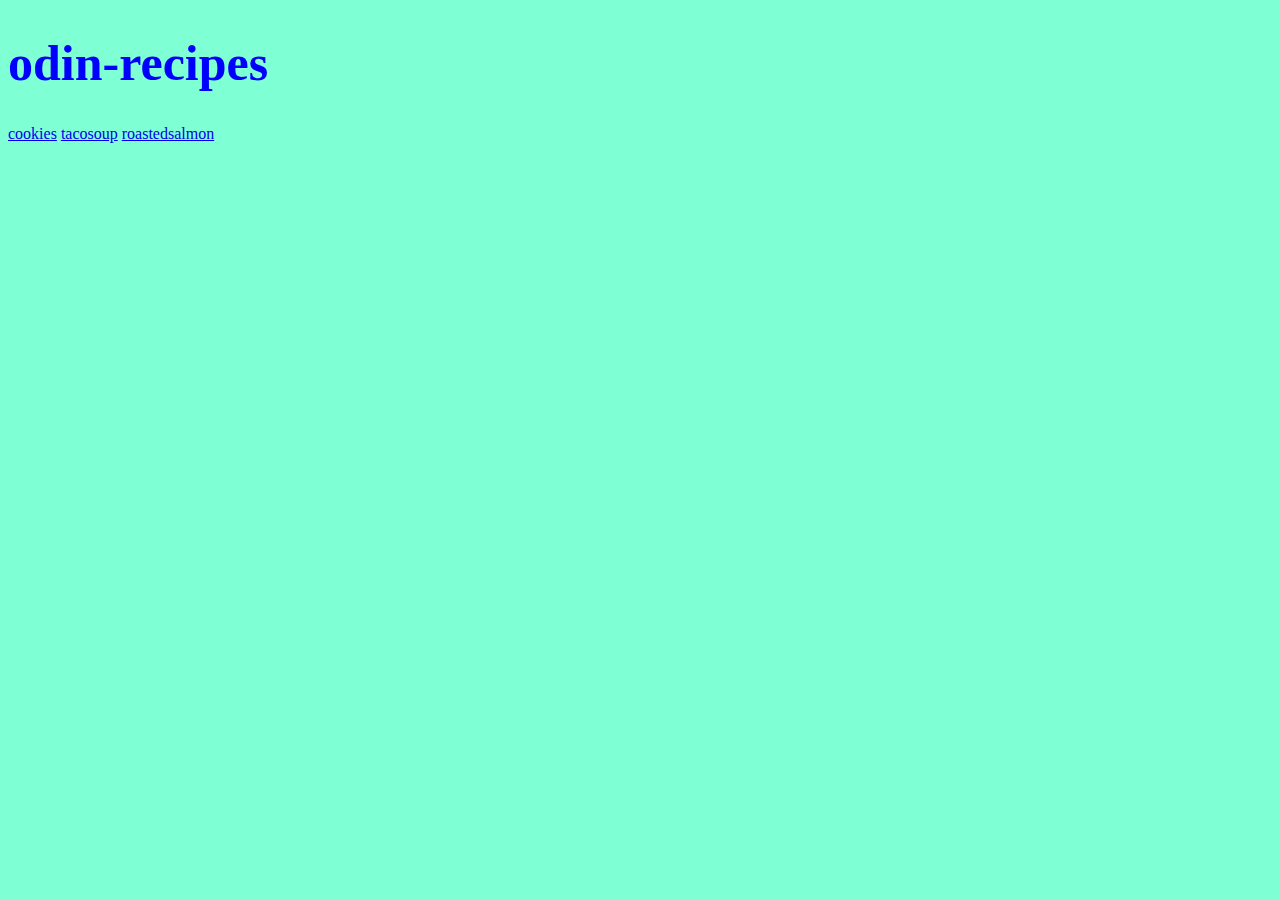
<file: index.html>
<!DOCTYPE html>
<html lang="en">
<head><h1></h1>
    <meta charset="UTF-8">
    <meta http-equiv="X-UA-Compatible" content="IE=edge">
    <meta name="viewport" content="width=device-width, initial-scale=1.0">
    <link rel="stylesheet" href="styles.css">
    <title>Document</title>
    
</head>
<body>
    <h1 id="title">odin-recipes </h1>
    <a href="recipes/cookies.html">cookies</a>
    <a href="recipes/tacosoup.html">tacosoup</a>
    <a href="recipes/roastedsalmon.html">roastedsalmon</a>
    
</body>
</html>
</file>
<file: styles.css>
#title{
    color:blue;
    font-size: 50px; }
.recipe_links{
    color:red;
    font-family: Cambria;
    font-size: 12pt;           }
body{
    background-color: aquamarine; }
.subsection.header {
    color: red;


}
.list .list_item {
    color: blue;
    font-family:'Times New Roman', Times, serif;
    }

.list, .list_item {
    color: red
}
</file>
